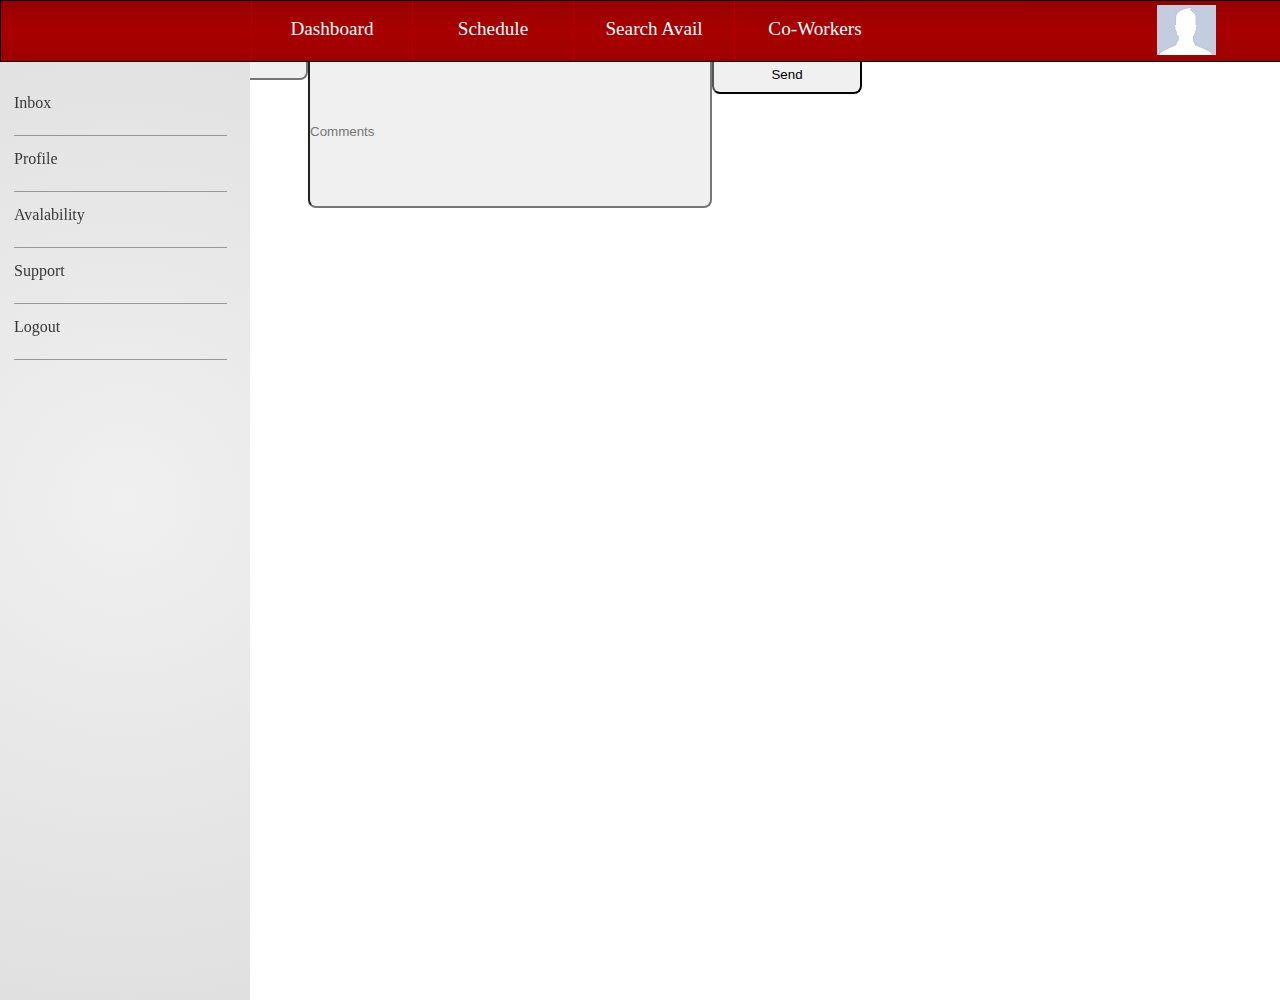
<file: Support.html>
<!DOCTYPE html>

<html>
	<head>
		<link rel="stylesheet" type="text/css" href="Sceleton.css">
		<link rel="stylesheet" type="text/css" href="Support.css">
		<link href='http://fonts.googleapis.com/css?family=Oswald' rel='stylesheet' type='text/css'>
		<meta charset="utf-8"/>
		<TITLE></TITLE>
		<script src="https://ajax.googleapis.com/ajax/libs/jquery/1.9.1/jquery.min.js"></script>
		<script>
		$(document).on("click", 'ul li', function(){
    $('ul li').removeClass('active');
    $(this).addClass('active');
});
		</script>
	</head>

	<body>
		
	
	<div class="header">
	
	<div id="logo"> </div>
	
	<nav><ul>
			<a href="Dashboard.html"><li class= >Dashboard</li></a>
			<a href="Schedule.html" ><li >Schedule</li></a>
			<a href="SearchAvail.html"><li>Search Avail</li></a>
			<a href="Coworker.html"><li>Co-Workers</li></a>
			
			<a href="profile-page-new.html"><img src="img/corner.jpg" > </img></a>
			
		</ul></nav>
	
	
	</div>
	
	<div class="sidebar">
		
	<nav><ul>
			<a href="Dashboard-inbox.html" ><li >Inbox</li></a>
			<a href="profile-page-new.html" ><li >Profile</li></a>
			<a href="SearchAvail.html" ><li>Avalability</li></a>
			<a href="Support.html" ><li>Support</li></a>
			<a href="Home Page.html" ><li>Logout</li></a>
			
		</ul></nav>
	
	
	</div>
	<div id = supprt>
	<form id="EditForm" action="mailto:icalendar@scu.edu" method="GET">
			<ul style="list-style-type:none">
			<li>
			<div id="UName"><p>Name</p>	</div>
			</li>
			<li>
			<div id="UserName"><input type = "text" id="Fname" placeholder= "Full Name"  autocomplete="off" style="color:#888;" tabindex = 1 onfocus="inputFocus(this)" onblur="inputBlur(this)" autofocus>	</div>
			</li>
						
			<li>
			<div id="Sub"><p>Subject</p>	</div>
			</li>
			<li>
			<div id="Subj"><input type = "text" id="subject" name="subject" placeholder = "subject" style="color:#888;" tabindex = 2 onfocus="inputFocus(this)" onblur="inputBlur(this)"  ></div>
			</li>
			
			<div id="Eml"><p>Comments</p>	</div>
			</li>
			<li>
			<div id="EmailAddress"><input style = "width:400px;height:150px;" name="body" type="textarea" id="Em" placeholder= "Comments" style="color:#888;" tabindex = 3 onfocus="inputFocus(this)" onblur="inputBlur(this)"  ></div>
			</li>
			
			
			<li><div id="Btn"><input type = "button" id="submit"  value="Send" onclick = loadDetails() tabindex = 10></div></li>
			
			</ul>
			</form>
	
 
	</div>
	
	</div>
	
	
	
	
	
	</body>
	
</html>
</file>
<file: Sceleton.css>
*{
	margin: 0 ;
	padding: 0;
	
	
	
	
}
a{
	text-decoration: none;
}



	
.frame
{
	position:absolute;
	width:86.85%;
	height:111.60%;
	top:60px;
	left:250px;
		
	border: 1px solid black;
}
.framecal
{
	position:absolute;
	width:86.85%;
	height:50%;
	top:60px;
	left:250px;
		
	border: 1px solid black;
}		
.header{
		position: fixed;
	width:100%;
	height: 60px;
	border: 1px solid black;
	background: linear-gradient( #980000    , #A80000 ,#A00000   );
	z-index: 100;
	
}
.header img{
	position: fixed;
	right: 5%;
	margin: 4px 0;
	
	
}
#imgdropdown{
	position: fixed;
	right: 3%;
	
	margin: 65px 0px;
	width: 150px;
	height: 100px;
	background: radial-gradient( circle, #F0F0F0  , #E8E8E8   ,	#E0E0E0 );
	visibility: hidden;
	
}


#logo{
	
	position: absolute;
	height: 100%;
	width: 250px;
	

}
.header nav{
		position: absolute;
		width: 60%;
		height:100%;
		left: 250px;	
	
		
 }
 
.header nav ul 
{
		list-style: none;
		height: 100%;
		text-align:center;
		width: 1500px;
		
}
.header nav ul  li
{
	font-family: Tahoma;
	float: left; 
	display: inline;
	font-size: 120%;
	width: 160px;  
	height: 100%;
	line-height: 55px;
	border-left: 1px solid #B00000   ;
	 overflow: hidden;
	 
	
}

.header nav a:link, .header nav a:visited {
	color: #FFF;	
	
}



.header nav li:active, .header nav li:hover,
.header nav.active 
{ 	color: #FFF; 
	height: 100%;
	background:#880000 ;
	font-size: 125%;
	box-shadow: 0 4px 2px 0 rgba(0, 0, 0, 0.1), 0 6px 15px 0 rgba(0, 0, 0, 0.1);
}
.header nav .active   {	
	color: #FFF; 
	height: 100%;
	background:#880000 ;
	box-shadow: 0 6px 4px 0 rgba(0, 0, 0, 0.2), 0 9px 20px 0 rgba(0, 0, 0, 0.2);
	}	
	
.header nav ul li a {
		border-radius: 10px;
		-moz-border-radius: 10px;
		-webkit-border-radius: 10px;
}



/*-----------------------------------*/

.sidebar{
	
	position: absolute;
	width: 250px;
	height: 1000px;
	
	background: radial-gradient( circle, #F0F0F0  , #E8E8E8   ,		#E0E0E0 );
 
}
.test
{
	position : relative;
	left:15%;
	top:10%;
	width:100%;
	height : 100%;
	border: 1px solid black;
	
}
.sidebar nav{
		position: absolute;
		width: 250px;
		height:100%;
		left: 0;	
			
 }
.sidebar nav ul 
{
		list-style: none;
		width: 85%;
		position: absolute;
		left:14px;
		top:80px;
		text-align:left;
		height:600px;
		
}

.sidebar nav ul  li
{
	font-family: Tahoma;
	float: left; 
	display: block;
	font-size: 100%;
	width: 100%;  
	height: 55px;
	line-height: 45px;
	overflow: hidden;
	color: #383838 ;
	 border-bottom: 1px solid 	#989898   ;
	 
	
}

.sidebar nav a:link, .sidebar nav a:visited {
	color: #FFF;	
	
}


.sidebar nav li:active, .sidebar nav li:hover,
.sidebar nav.active 
{ 
	font-size: 110%;
	text-decoration: underline;
	
}
.sidebar nav .active   {	
		
	width: 110%;
	box-shadow: 0px 2px 2px #888888;
	 font-weight: bold;
	padding-left: 4px;
	font-size: 110%;
	background:#FFF ;

	}
	
.sidebar nav ul li a {
		border-radius: 10px;
		-moz-border-radius: 10px;
		-webkit-border-radius: 10px;
}


.basic {
	position: absolute;
	height: 30%;
	width : 70%;
	top :120px;
	left : 350px;
	margin : 20px 20px;
	border: 1px solid yellow;
	
}
</file>
<file: Support.css>
*{
	margin: 0 ;
	padding: 0;
	
	
	
	
}
a{
	text-decoration: none;
}




	
.frame
{
	position:absolute;
	width:86.85%;
	height:111.60%;
	top:60px;
	left:250px;
		
	border: 1px solid black;
}
.framecal
{
	position:absolute;
	width:86.85%;
	height:50%;
	top:60px;
	left:250px;
		
	border: 1px solid black;
}		
.header{
		position: fixed;
	width:100%;
	height: 60px;
	border: 1px solid black;
	background: linear-gradient( #980000    , #A80000 ,#A00000   );
	z-index:100;
	
}
.header img{
	position:fixed;
	float: right;
	margin: 4px 0;
	
	
}
#imgdropdown{
	position: fixed;
	right: 3%;
	
	margin: 65px 0px;
	width: 150px;
	height: 100px;
	background: radial-gradient( circle, #F0F0F0  , #E8E8E8   ,	#E0E0E0 );
	visibility: hidden;
	
}


#logo{
	
	position: absolute;
	height: 100%;
	width: 250px;
	

}
.header nav{
		position: absolute;
		width: 60%;
		height:100%;
		left: 250px;	
	
		
 }
 
.header nav ul 
{
		list-style: none;
		height: 100%;
		text-align:center;
		width: 1500px;
		
}
.header nav ul  li
{
	font-family: Tahoma;
	float: left; 
	display: inline;
	font-size: 120%;
	width: 160px;  
	height: 100%;
	line-height: 55px;
	border-left: 1px solid #B00000   ;
	 overflow: hidden;
	 
	
}

.header nav a:link, .header nav a:visited {
	color: #FFF;	
	
}



.header nav li:active, .header nav li:hover,
.header nav.active 
{ 	color: #FFF; 
	height: 100%;
	background:#880000 ;
	font-size: 125%;
	box-shadow: 0 4px 2px 0 rgba(0, 0, 0, 0.1), 0 6px 15px 0 rgba(0, 0, 0, 0.1);
}
.header nav .active   {	
	color: #FFF; 
	height: 100%;
	background:#880000 ;
	box-shadow: 0 6px 4px 0 rgba(0, 0, 0, 0.2), 0 9px 20px 0 rgba(0, 0, 0, 0.2);
	}	
	
.header nav ul li a {
		border-radius: 10px;
		-moz-border-radius: 10px;
		-webkit-border-radius: 10px;
}



/*-----------------------------------*/

.sidebar{
	
	position: absolute;
	width: 250px;
	height: 1000px;
	
	background: radial-gradient( circle, #F0F0F0  , #E8E8E8   ,		#E0E0E0 );
	
	
}
.test
{
	position : relative;
	left:15%;
	top:10%;
	width:100%;
	height : 100%;
	border: 1px solid black;
	
}
.sidebar nav{
		position: absolute;
		width: 250px;
		height:100%;
		left: 0;	
			
 }
.sidebar nav ul 
{
		list-style: none;
		width: 85%;
		position: absolute;
		left:14px;
		top:80px;
		text-align:left;
		height:600px;
		
}

.sidebar nav ul  li
{
	font-family: Tahoma;
	float: left; 
	display: block;
	font-size: 100%;
	width: 100%;  
	height: 55px;
	line-height: 45px;
	overflow: hidden;
	color: #383838 ;
	 border-bottom: 1px solid 	#989898   ;
	 
	
}

.sidebar nav a:link, .sidebar nav a:visited {
	color: #FFF;	
	
}


.sidebar nav li:active, .sidebar nav li:hover,
.sidebar nav.active 
{ 
	font-size: 110%;
	text-decoration: underline;
	
}
.sidebar nav .active   {	
		
	width: 110%;
	box-shadow: 0px 2px 2px #888888;
	 font-weight: bold;
	padding-left: 4px;
	font-size: 110%;
	background:#FFF ;

	}
	
.sidebar nav ul li a {
		border-radius: 10px;
		-moz-border-radius: 10px;
		-webkit-border-radius: 10px;
}
.sample{
	position: absolute;
	top:75%;
	left:80%;
}





input
{
	 width:150px;
     height:40px;
     border-radius: 8px;
     r:solid 1px #F0F0F0; 
	
    background-color : #F0F0F0 ;
	float:left;
}
</file>
